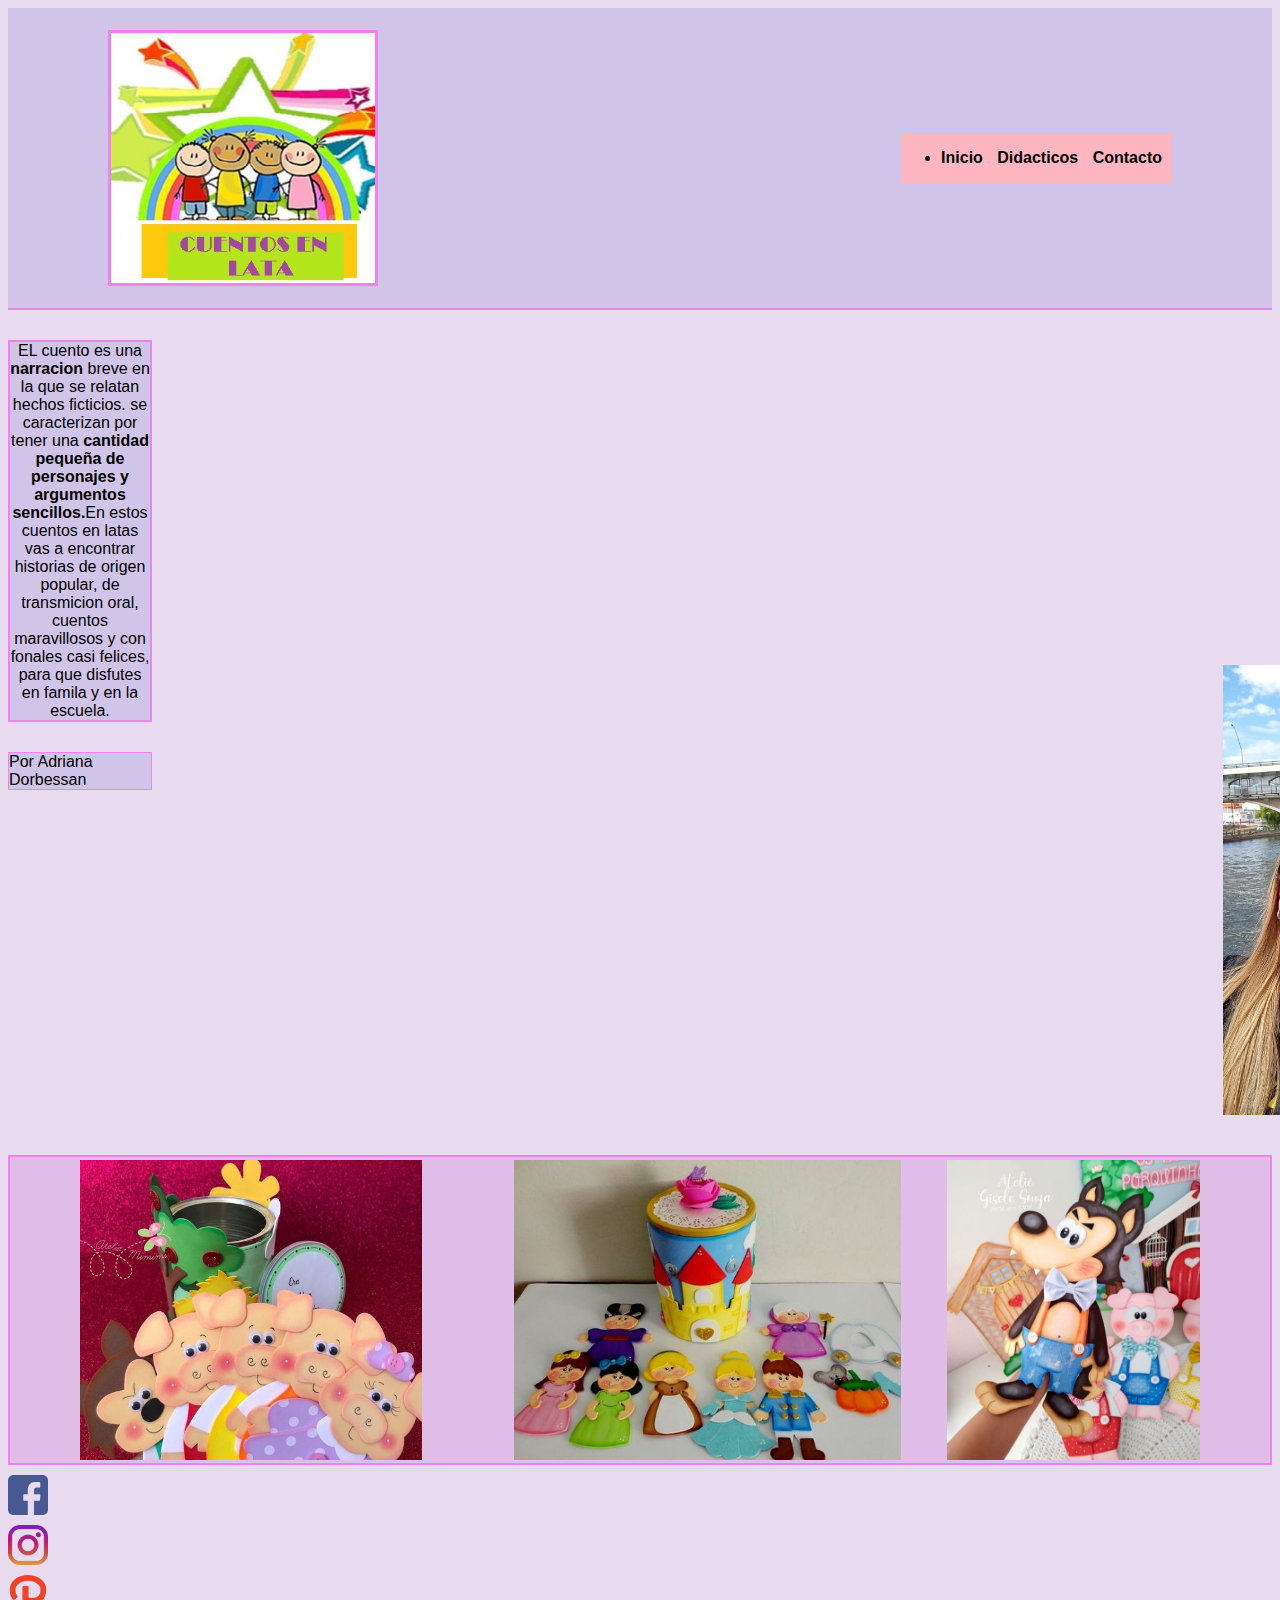
<file: index.html>
<!DOCTYPE html>
<html lang="en">
<head>
    <meta charset="UTF-8">
    <meta http-equiv="X-UA-Compatible" content="IE=edge">
    <meta name="viewport" content="width=device-width, initial-scale=1.0">

    <!-- CSS -->
    <link rel="stylesheet" href="style.css">

    <title>Cuentos en lata</title>
</head>
<body>

    <!-- Header -->
    <header>
        <a href="index.html" class="logo">
            <img src="multimedia/imagenes/logo (2).jpeg" alt="Logo de mi emprendimiento" width="100%">  
        </a>
            
            <nav class="box box-uno">
                <ul>
                    <li>
                        <a href="index.html">Inicio</a>
                        <a href="didacticos.html">Didacticos</a>
                        <a href="contacto.html">Contacto</a>
                    </li>     
                </ul>   
            </nav>         
    </header>        

    <!-- Texto de presentacion del emprendimiento-->
    <div class="text-container">
        <p>
            EL cuento es una <b>narracion</b> breve en la que se relatan hechos ficticios. se caracterizan por tener una <b>cantidad pequeña de personajes y argumentos sencillos.</b>En estos cuentos en latas vas a encontrar historias de origen popular, de transmicion oral, cuentos maravillosos y con fonales casi felices, para que disfutes en famila y en la escuela. 
        </p>
        <div class="autor">
            Por Adriana Dorbessan
    
        </div>
    </div>

     <!-- Imagen dueña del emprendimiento (mama) -->
     <div class=dueña-imagen>
        <img src="multimedia/imagenes/dueñadelemprendimiento.jpeg" alt="Dueña del emprendimiento">
     </div> 
            
    <!-- Fin header -->

     <!-- Carrousel de imagenes -->
        <div class="item-container">
            <div class="item1" >
                <img src="multimedia/imagenes/cuentos 1.jpg" alt="Imagen 1">
            </div>
            <div class="item2" >
                <img src="multimedia/imagenes/cuentos (2).jpeg" alt="Imagen 2">
            </div>
            <div class="item3" >
                <img src="multimedia/imagenes/cuentos 4 (1).jpeg" alt="Imagen 3">
            </div>   
        </div>
     

   <!-- Footer -->

   <footer>
       <div class="social-icons-container">
           <a href=" " class="social-icon"></a>
           <a href="" class="social-icon"></a>
           <a href="" class="social-icon"></a>
       </div>
   
  
        <section>
            <div class="contenedor-iconos">
                <a href="https://facebook.com">
                    <img src="multimedia/imagenes/iconofb.png" alt="Redes sociales" class="icon1">
                </a>
            </div>
            <div>
                <a href="https://instagram.com">
                    <img src="multimedia/imagenes/iconoig.png" alt="Redes sociales" class="icon2">
                </a>
            </div>
            <div>
                <a href="https://pinterest.com">
                    <img src="multimedia/imagenes/iconopint.png" alt="Redes sociales" class="icon3">
                </a>
            </div>
        </section>  
    </footer>
    
   <!-- Fin footer -->

    
</body>
</html>
</file>
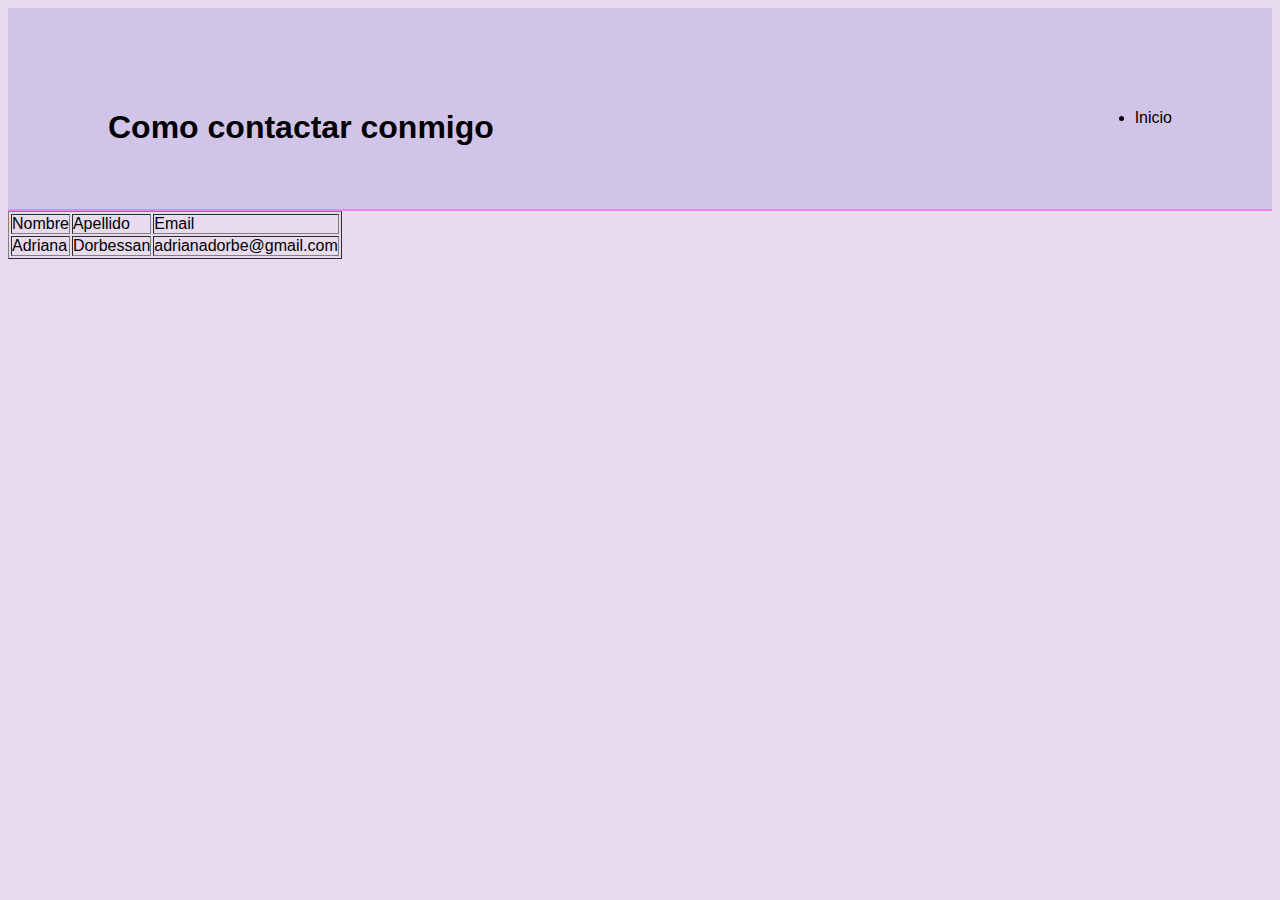
<file: contacto.html>
<!DOCTYPE html>
<html lang="en">
<head>
    <meta charset="UTF-8">
    <meta http-equiv="X-UA-Compatible" content="IE=edge">
    <meta name="viewport" content="width=device-width, initial-scale=1.0">
    <title>Contacto</title>
    <link rel="stylesheet" href="style.css"> 

    <style>

         * {
              padding: 0;
              height: 0;
         }

         header {
              height: 1px;
         }
         body {
              background-color: #E8DAEF;
            
         }

    

    </style>
</head>
<header>
     <h1>Como contactar conmigo</h1>

    <ul>
         <li>
              <a href="index.html">Inicio</a>
         </li>
    </ul>
</header>

 
<body>
     <div>
          <table border="1">
               <tr>
                    <td>Nombre</td>
                    <td>Apellido</td>
                    <td>Email</td>
               </tr>
               <tr>
                    <td>Adriana</td>
                    <td>Dorbessan</td>
                    <td>adrianadorbe@gmail.com</td>
               </tr>
          </table>
     </div>
        

        







     </table>
</body>
</html>
</file>
<file: style.css>
header {
    display: flex;
    height: 100px;
    justify-content: space-between;
    background-color: #D1C4E9;
    align-items: center;
    padding: 100px;
    border-bottom: 2px solid violet;
}



.text-container p{
    text-align: center;
    background-color: #D1C4E9;
    margin-top: 30px;
    margin-bottom: 30px;
    margin-right: 1120px ;
    border: 2px solid violet;


}

.autor {
    text-align: left;
    background-color: #D1C4E9;
    margin-top: 30px;
    margin-bottom: 30px;
    margin-right: 1120px;
    border: 1px solid violet;

}

.dueña-imagen {
     display: flex;
     justify-content: center;
     height: 450px;
     width: 50%;
     margin-left: 1000px;
     margin-top: -155px;
     margin-bottom: 40px;

 }

 .item-container {
     display: flex;
     background-color: #E1BEE7;
     padding: 3px;
     overflow: hidden ;
     border: 2px solid violet;
     justify-content: space-around   
 }

 .item1 {
     display: flex;
     height: 300px;
     width: 300px;
 }

 .item2 {
    display: flex;
    height: 300px;
    width: 300px;
}

.item3 {
    display: flex;
    height: 300px;
    width: px;
}

body {
    font-family: sans-serif;
    background-color: #E8DAEF;
}


a {
    text-decoration: none;
    color: black;
}

.logo {
    display: flex;
    align-items: center;
}

.logo img {
    height:250px;
    border: 3px solid violet;

}

nav a {
    font-weight: 600;
    padding-right: 10px;
}

.box:hover { 
    transform: scale(1.5);
}
.box-uno {
    background-color: lightpink;
    transition: 2s;
}
section img {
    display: flex;
    height: 40px;
    margin-top: 10px;
}
</file>
